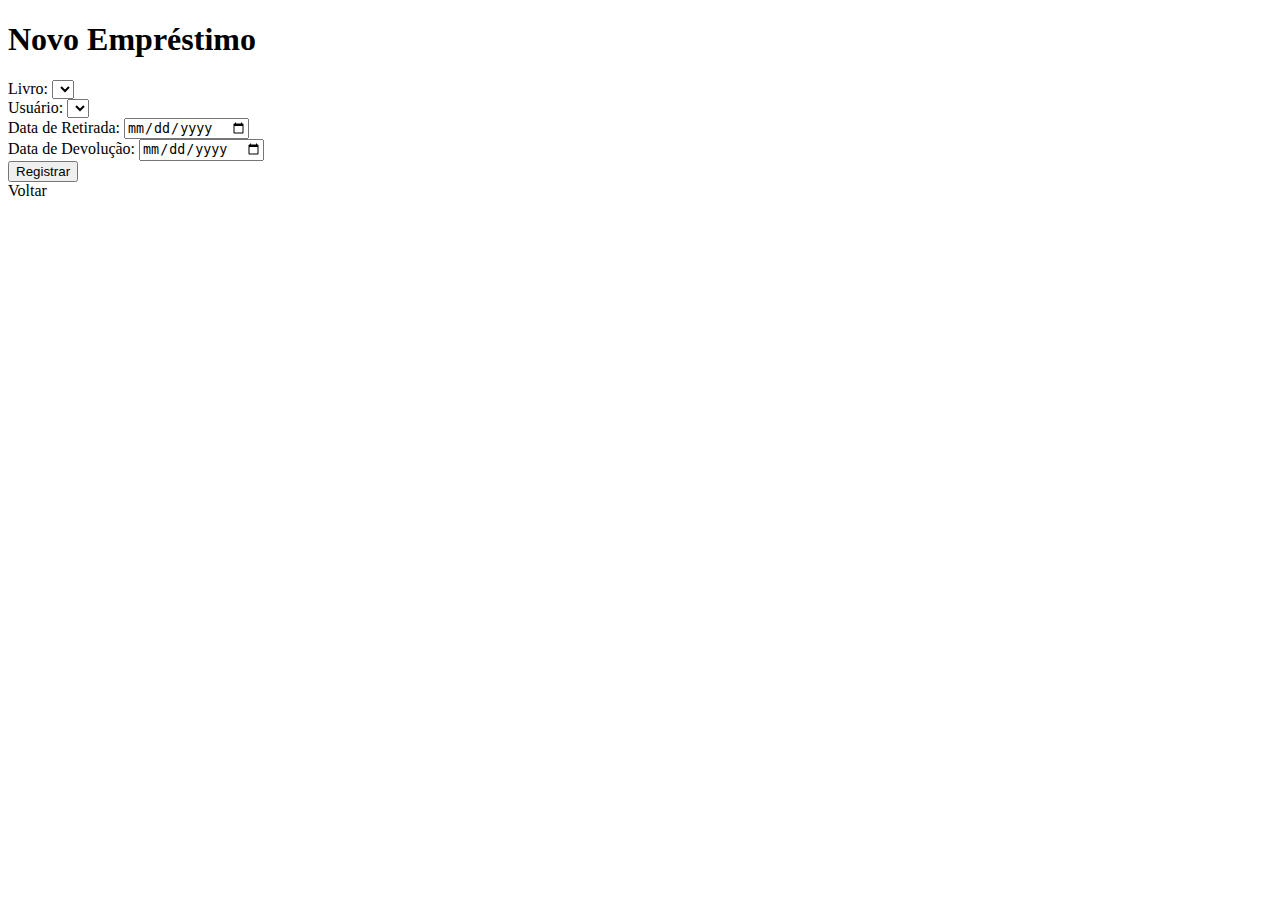
<file: src/main/resources/templates/emprestimos/form.html>
<!DOCTYPE html>
<html xmlns:th="http://www.thymeleaf.org">
<head>
    <title>Novo Empréstimo</title>
    <link rel="stylesheet" th:href="@{/css/styles.css}">
</head>
<body>
<h1>Novo Empréstimo</h1>
<form th:object="${emprestimo}" th:action="@{/emprestimos}" method="post">
    <div>
        <label>Livro:</label>
        <select th:field="*{livro}">
            <option th:each="livro : ${livros}" th:value="${livro.id}" th:text="${livro.titulo}"></option>
        </select>
        <span th:errors="*{livro}" class="error"></span>
    </div>
    <div>
        <label>Usuário:</label>
        <select th:field="*{usuario}">
            <option th:each="usuario : ${usuarios}" th:value="${usuario.id}" th:text="${usuario.nome}"></option>
        </select>
        <span th:errors="*{usuario}" class="error"></span>
    </div>
    <div>
        <label>Data de Retirada:</label>
        <input type="date" th:field="*{dataRetirada}">
        <span th:errors="*{dataRetirada}" class="error"></span>
    </div>
    <div>
        <label>Data de Devolução:</label>
        <input type="date" th:field="*{dataDevolucao}">
        <span th:errors="*{dataDevolucao}" class="error"></span>
    </div>
    <button type="submit">Registrar</button>
</form>
<a th:href="@{/emprestimos}">Voltar</a>
</body>
</html>
</file>
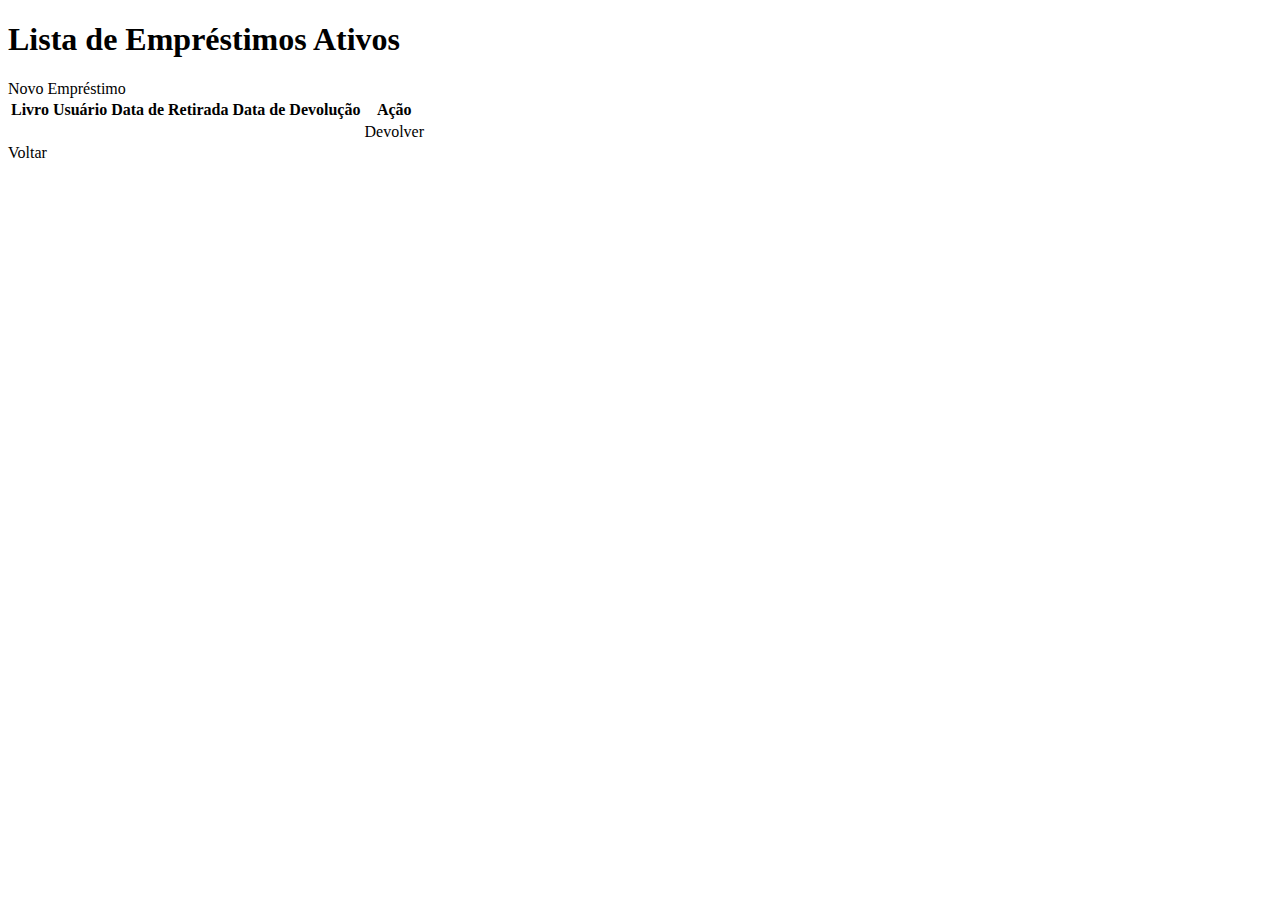
<file: src/main/resources/templates/emprestimos/lista.html>
<!DOCTYPE html>
<html xmlns:th="http://www.thymeleaf.org">
<head>
    <title>Lista de Empréstimos</title>
    <link rel="stylesheet" th:href="@{/css/styles.css}">
</head>
<body>
<h1>Lista de Empréstimos Ativos</h1>
<a th:href="@{/emprestimos/novo}">Novo Empréstimo</a>
<table>
    <thead>
    <tr>
        <th>Livro</th>
        <th>Usuário</th>
        <th>Data de Retirada</th>
        <th>Data de Devolução</th>
        <th>Ação</th>
    </tr>
    </thead>
    <tbody>
    <tr th:each="emprestimo : ${emprestimos}">
        <td th:text="${emprestimo.livro.titulo}"></td>
        <td th:text="${emprestimo.usuario.nome}"></td>
        <td th:text="${emprestimo.dataRetirada}"></td>
        <td th:text="${emprestimo.dataDevolucao}"></td>
        <td>
            <a th:href="@{/emprestimos/devolver/{id}(id=${emprestimo.id})}" onclick="return confirm('Devolver livro?')">Devolver</a>
        </td>
    </tr>
    </tbody>
</table>
<a th:href="@{/}">Voltar</a>
</body>
</html>
</file>
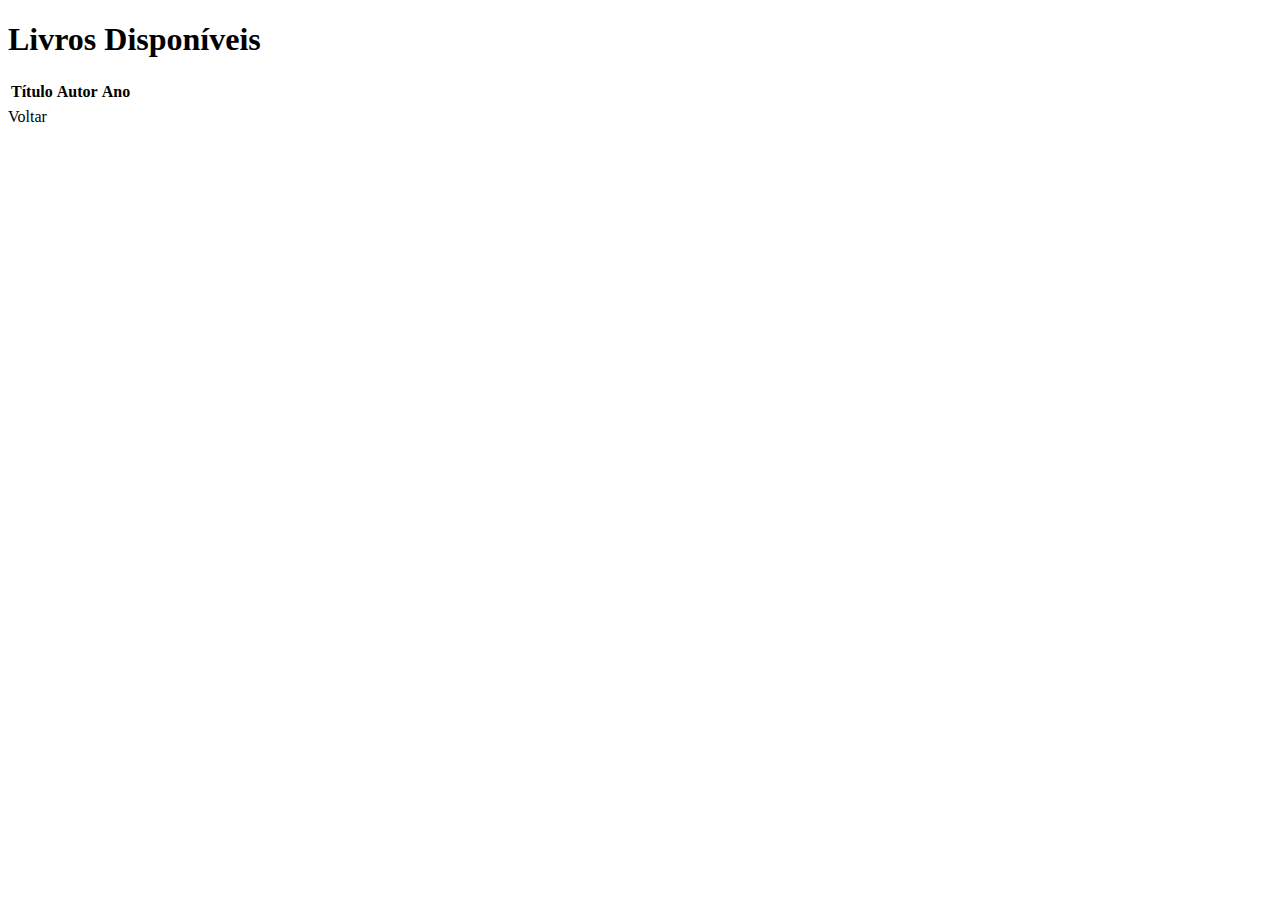
<file: src/main/resources/templates/livros/disponiveis.html>
<!DOCTYPE html>
<html xmlns:th="http://www.thymeleaf.org">
<head>
    <title>Livros Disponíveis</title>
    <link rel="stylesheet" th:href="@{/css/styles.css}">
</head>
<body>
<h1>Livros Disponíveis</h1>
<table>
    <thead>
    <tr>
        <th>Título</th>
        <th>Autor</th>
        <th>Ano</th>
    </tr>
    </thead>
    <tbody>
    <tr th:each="livro : ${livros}">
        <td th:text="${livro.titulo}"></td>
        <td th:text="${livro.autor}"></td>
        <td th:text="${livro.anoPublicacao}"></td>
    </tr>
    </tbody>
</table>
<a th:href="@{/}">Voltar</a>
</body>
</html>
</file>
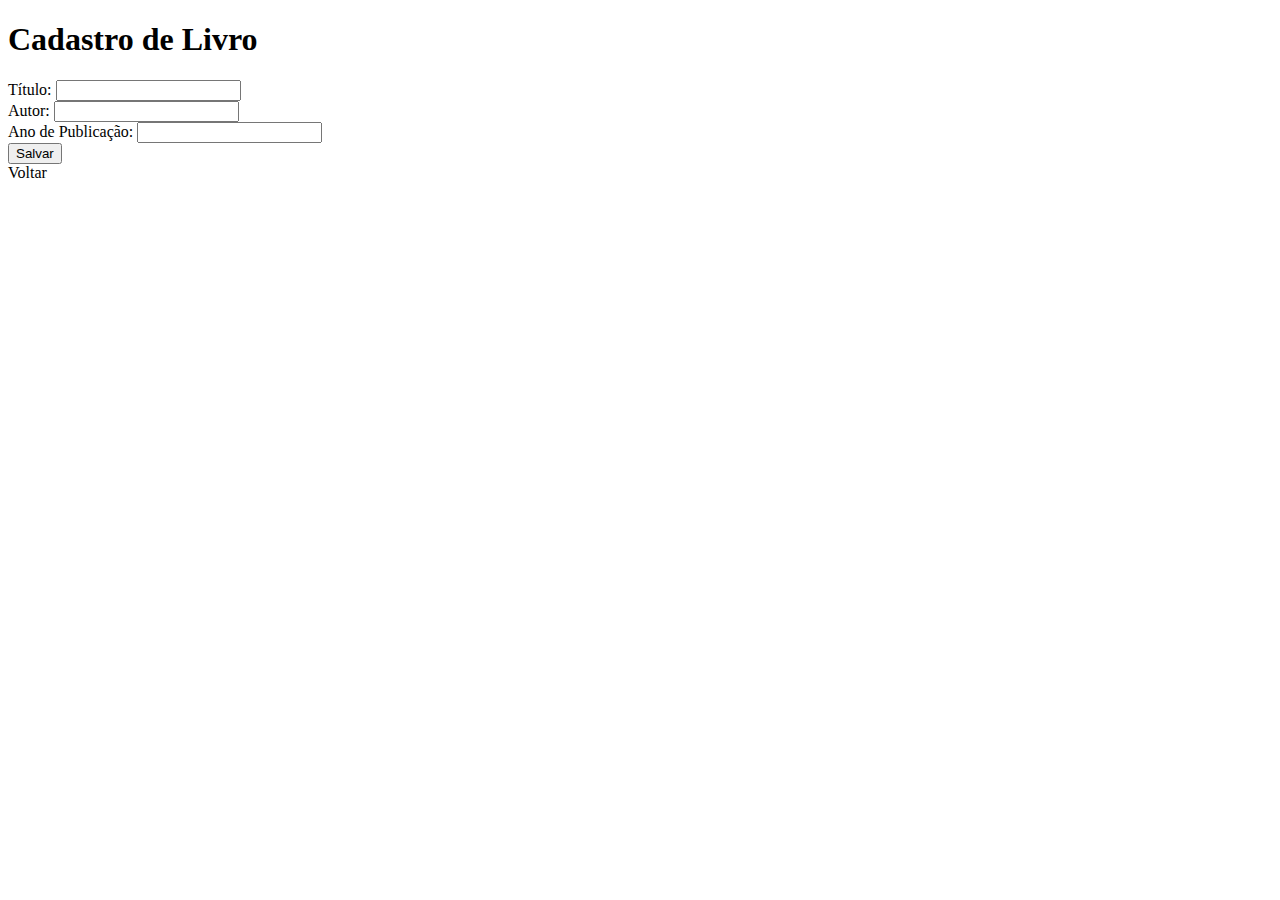
<file: src/main/resources/templates/livros/form.html>
<!DOCTYPE html>
<html xmlns:th="http://www.thymeleaf.org">
<head>
    <title>Cadastro de Livro</title>
    <link rel="stylesheet" th:href="@{/css/styles.css}">
</head>
<body>
<h1>Cadastro de Livro</h1>
<form th:object="${livro}" th:action="@{/livros}" method="post">
    <input type="hidden" th:field="*{id}">
    <div>
        <label>Título:</label>
        <input type="text" th:field="*{titulo}">
        <span th:errors="*{titulo}" class="error"></span>
    </div>
    <div>
        <label>Autor:</label>
        <input type="text" th:field="*{autor}">
    </div>
    <div>
        <label>Ano de Publicação:</label>
        <input type="number" th:field="*{anoPublicacao}">
    </div>
    <button type="submit">Salvar</button>
</form>
<a th:href="@{/livros}">Voltar</a>
</body>
</html>
</file>
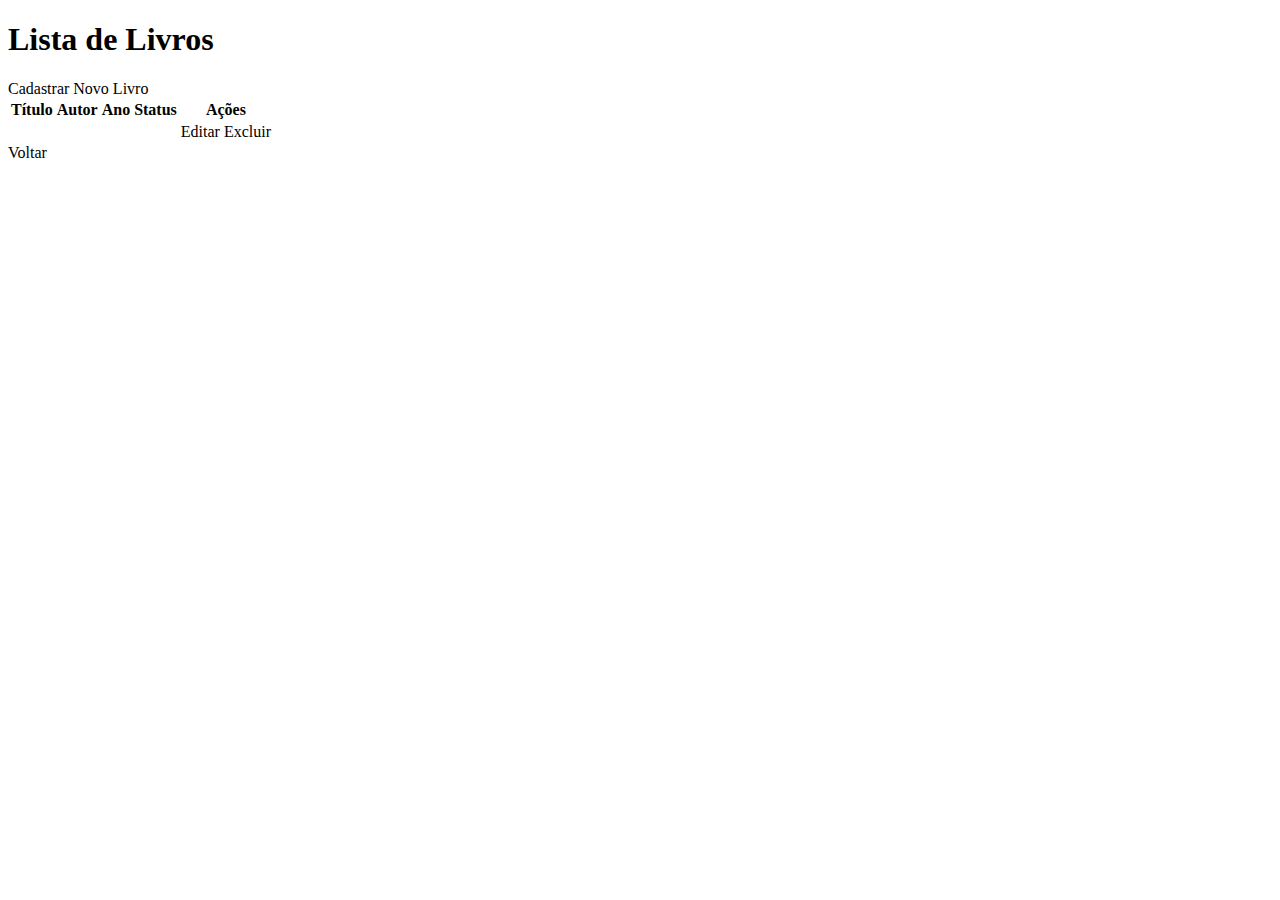
<file: src/main/resources/templates/livros/lista.html>
<!DOCTYPE html>
<html xmlns:th="http://www.thymeleaf.org">
<head>
    <title>Lista de Livros</title>
    <link rel="stylesheet" th:href="@{/css/styles.css}">
</head>
<body>
<h1>Lista de Livros</h1>
<a th:href="@{/livros/novo}">Cadastrar Novo Livro</a>
<table>
    <thead>
    <tr>
        <th>Título</th>
        <th>Autor</th>
        <th>Ano</th>
        <th>Status</th>
        <th>Ações</th>
    </tr>
    </thead>
    <tbody>
    <tr th:each="livro : ${livros}">
        <td th:text="${livro.titulo}"></td>
        <td th:text="${livro.autor}"></td>
        <td th:text="${livro.anoPublicacao}"></td>
        <td th:text="${livro.status}"></td>
        <td>
            <a th:href="@{/livros/editar/{id}(id=${livro.id})}">Editar</a>
            <a th:href="@{/livros/excluir/{id}(id=${livro.id})}" onclick="return confirm('Tem certeza?')">Excluir</a>
        </td>
    </tr>
    </tbody>
</table>
<a th:href="@{/}">Voltar</a>
</body>
</html>
</file>
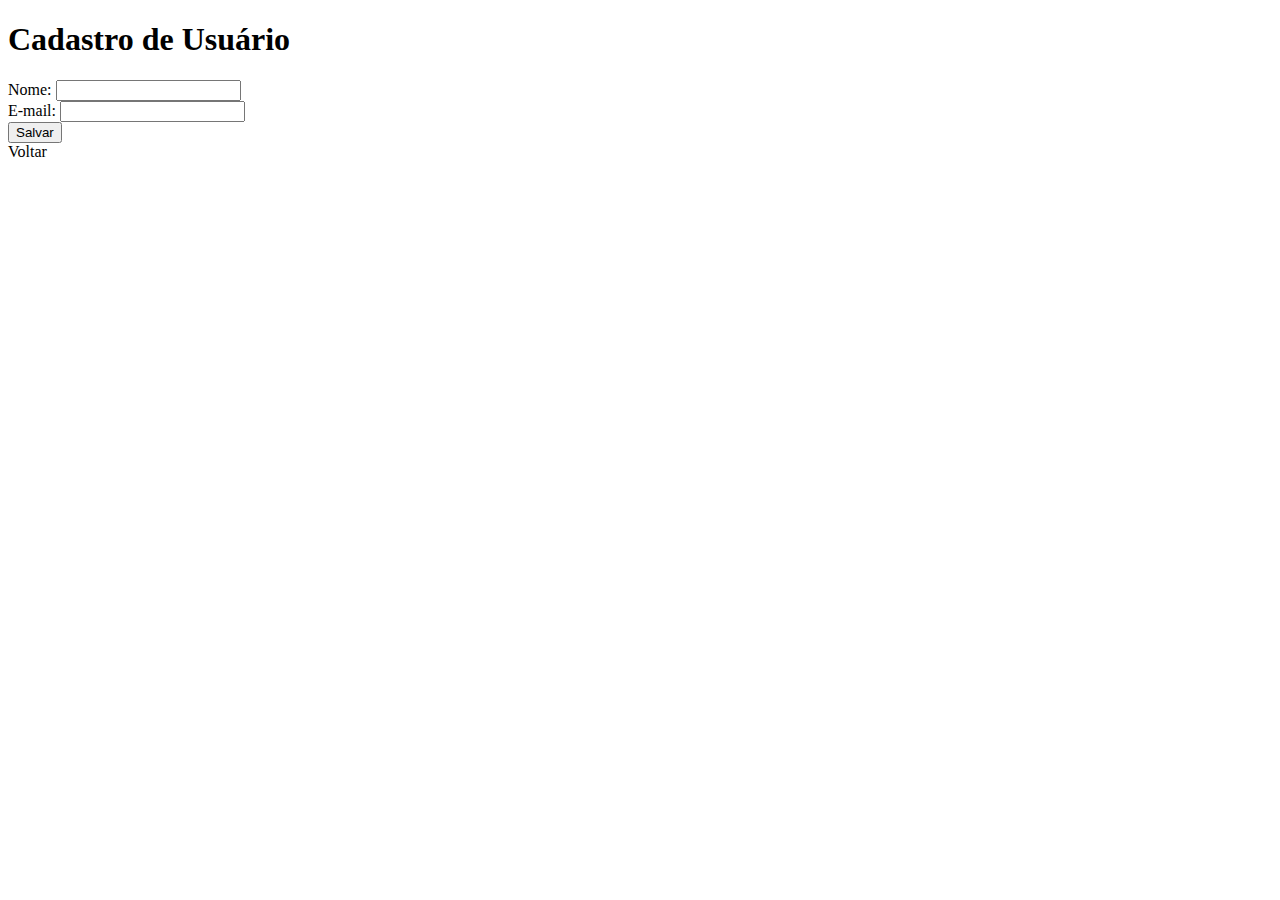
<file: src/main/resources/templates/usuarios/form.html>
<!DOCTYPE html>
<html xmlns:th="http://www.thymeleaf.org">
<head>
    <title>Cadastro de Usuário</title>
    <link rel="stylesheet" th:href="@{/css/styles.css}">
</head>
<body>
<h1>Cadastro de Usuário</h1>
<form th:object="${usuario}" th:action="@{/usuarios}" method="post">
    <input type="hidden" th:field="*{id}">
    <div>
        <label>Nome:</label>
        <input type="text" th:field="*{nome}">
        <span th:errors="*{nome}" class="error"></span>
    </div>
    <div>
        <label>E-mail:</label>
        <input type="email" th:field="*{email}">
        <span th:errors="*{email}" class="error"></span>
    </div>
    <button type="submit">Salvar</button>
</form>
<a th:href="@{/usuarios}">Voltar</a>
</body>
</html>
</file>
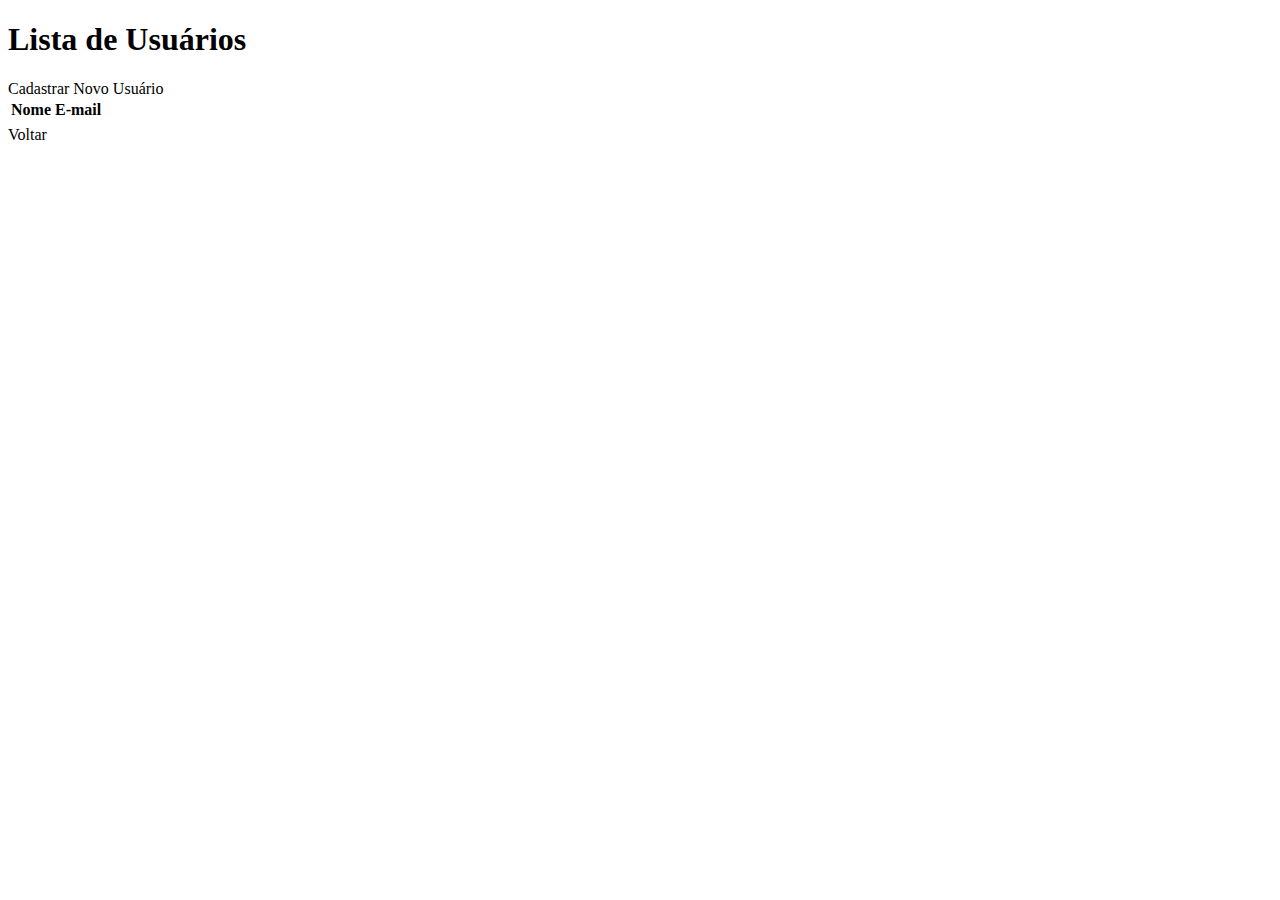
<file: src/main/resources/templates/usuarios/lista.html>
<!DOCTYPE html>
<html xmlns:th="http://www.thymeleaf.org">
<head>
    <title>Lista de Usuários</title>
    <link rel="stylesheet" th:href="@{/css/styles.css}">
</head>
<body>
<h1>Lista de Usuários</h1>
<a th:href="@{/usuarios/novo}">Cadastrar Novo Usuário</a>
<table>
    <thead>
    <tr>
        <th>Nome</th>
        <th>E-mail</th>
    </tr>
    </thead>
    <tbody>
    <tr th:each="usuario : ${usuarios}">
        <td th:text="${usuario.nome}"></td>
        <td th:text="${usuario.email}"></td>
    </tr>
    </tbody>
</table>
<a th:href="@{/}">Voltar</a>
</body>
</html>
</file>
